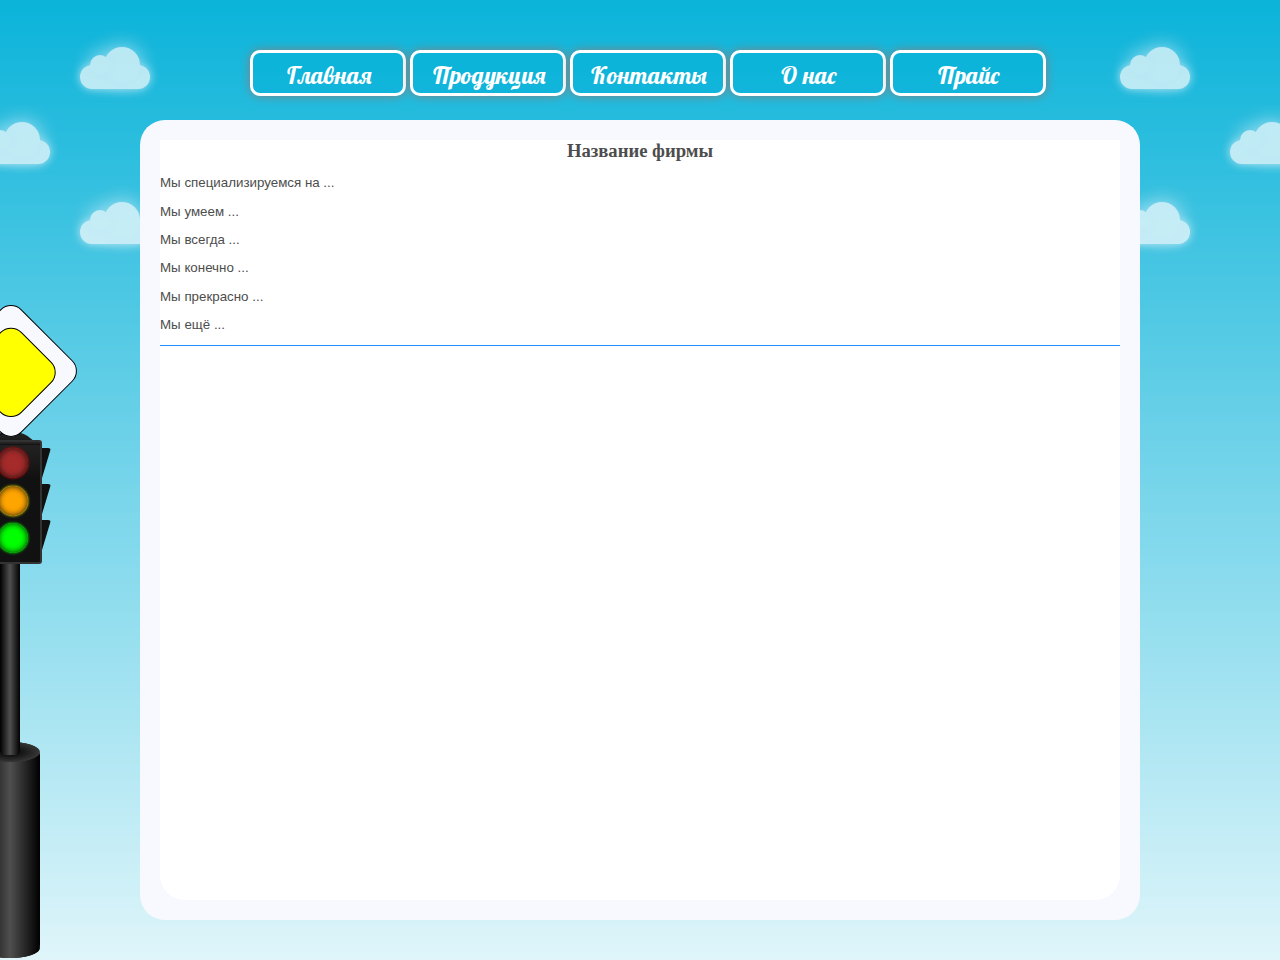
<file: about.html>
﻿<!DOCTYPE html>
<html>
 <head>  
  <meta charset="utf-8">
  <meta content="text/html">
  <title>Title</title>
  <!--<link rel="stylesheet" href="css/all.css">-->  
  <link rel="stylesheet" href="css/main.css">
  <link rel="stylesheet" href="css/menu.css">
  <link rel="stylesheet" href="css/clouds.css">
  <link rel="stylesheet" href="css/signs.css">
 </head>
 <body> 
<div class="mainLayer" align="center">
    <div id="center" class="centerLayer" align="center">
	
		<div id="menu" class="menuLayer">
			<a href="index.html"><div class="menuItem-layer menuItem-1" align="center">	
				<div class="menuItem-text">Главная</div>
			</div></a>
			<a href="prod.html"><div class="menuItem-layer menuItem-2" align="center">	
				<div class="menuItem-text">Продукция</div>
			</div></a>
			<a href="contact.html"><div class="menuItem-layer menuItem-3" align="center">	
				<div class="menuItem-text">Контакты</div>
			</div></a>
			<a href="about.html"><div class="menuItem-layer menuItem-4" align="center">	
				<div class="menuItem-text">О нас</div>
			</div></a>
			<a href="price.doc" target="_blank"><div class="menuItem-layer menuItem-5" align="center">	
				<div class="menuItem-text">Прайс</div>
			</div></a>
		</div>
		
		<div id="content" class="contentLayer">
			<div id="contentData" class="contentData">
				<div id="info-1" name="info-1" class="infoLayer" >
					<div class="headerContent" align="center">Название фирмы</div>
					<div class="bodyContent">
						<p>Мы специализируемся на ...</p>
						<p>Мы умеем ...</p>
						<p>Мы всегда ...</p>
						<p>Мы конечно ...</p>
						<p>Мы прекрасно ...</p>
						<p>Мы ещё ...</p>
					</div>
				</div>
			</div>
		</div>
		
		<div id="handler2" class="handler2"></div>
		<div id="handler1" class="handler1"></div>		
		<div id="mainroad" class="mainroad"></div>
		<div class="trafficlight">
			<div class="protector"></div>
			<div class="protector"></div>
			<div class="protector"></div>
			<div class="red"></div>
			<div class="yellow"></div>
			<div class="green"></div>
		</div>
		
		<div id="cloud-left-1" class="cloud"></div>
		<div id="cloud-right-1" class="cloud"></div>
		<div id="cloud-left-2" class="cloud"></div>
		<div id="cloud-right-2" class="cloud"></div>
		<div id="cloud-left-3" class="cloud"></div>
		<div id="cloud-right-3" class="cloud"></div>		
	</div>		
</div>
</body>
</html>
</file>
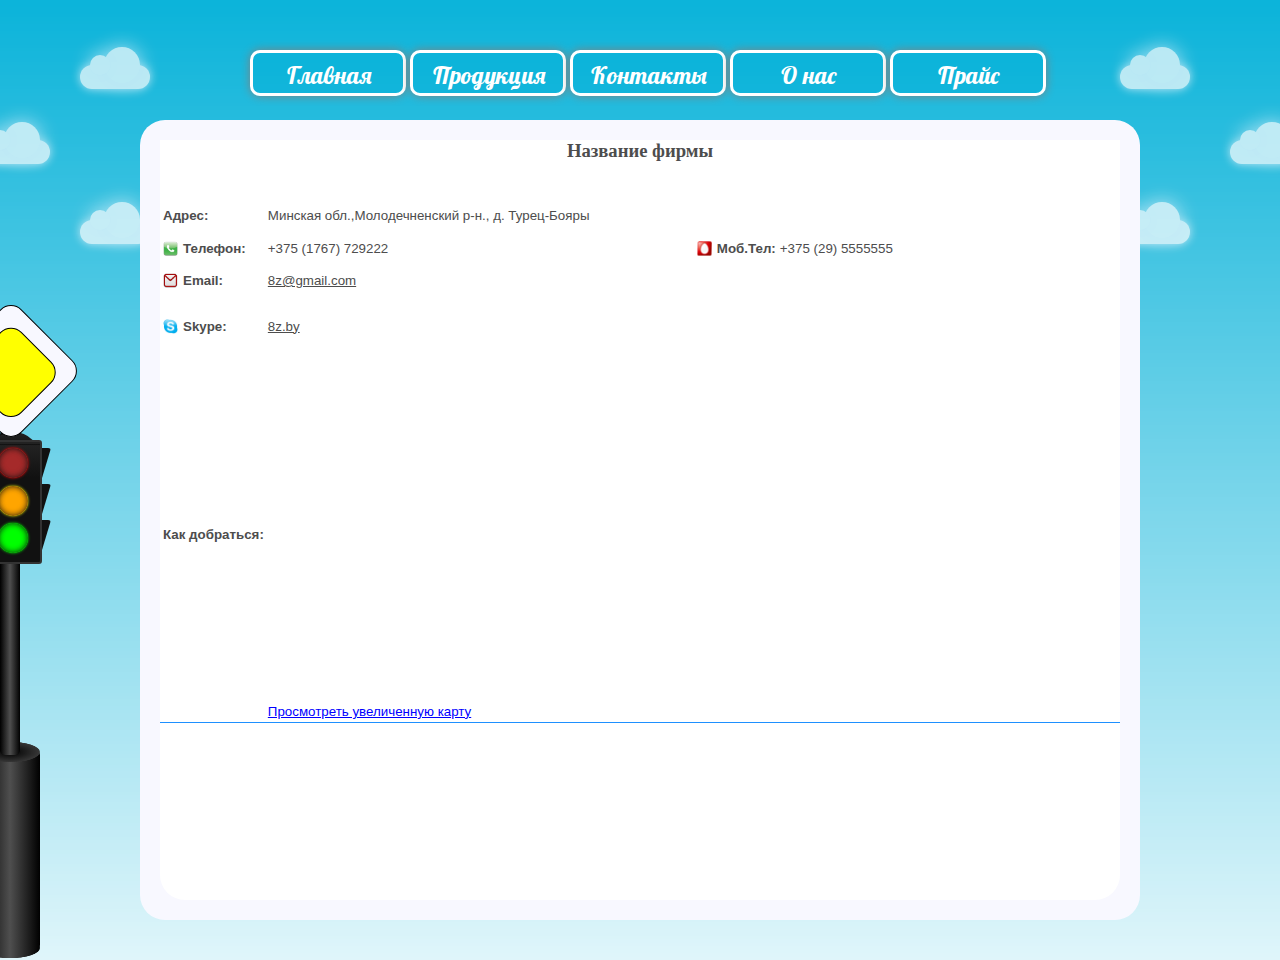
<file: contact.html>
﻿<!DOCTYPE html>
<html>
 <head>  
  <meta charset="utf-8">
  <meta content="text/html">
  <title>Title</title>
  <!--<link rel="stylesheet" href="css/all.css">-->  
  <link rel="stylesheet" href="css/main.css">
  <link rel="stylesheet" href="css/menu.css">
  <link rel="stylesheet" href="css/clouds.css">
  <link rel="stylesheet" href="css/signs.css">
 </head>
 <body> 
<div class="mainLayer" align="center">
    <div id="center" class="centerLayer" align="center">
		<div id="menu" class="menuLayer">
			<a href="index.html"><div class="menuItem-layer menuItem-1" align="center">	
				<div class="menuItem-text">Главная</div>
			</div></a>
			<a href="prod.html"><div class="menuItem-layer menuItem-2" align="center">	
				<div class="menuItem-text">Продукция</div>
			</div></a>
			<a href="contact.html"><div class="menuItem-layer menuItem-3" align="center">	
				<div class="menuItem-text">Контакты</div>
			</div></a>
			<a href="about.html"><div class="menuItem-layer menuItem-4" align="center">	
				<div class="menuItem-text">О нас</div>
			</div></a>
			<a href="price.doc" target="_blank"><div class="menuItem-layer menuItem-5" align="center">	
				<div class="menuItem-text">Прайс</div>
			</div></a>
		</div>
		
		<div id="content" class="contentLayer">
			<div id="contentData" class="contentData">
				<div id="info-1" name="info-1" class="infoLayer" >
					<div class="headerContent" align="center">Название фирмы</div>
					<div class="bodyContent">
						<table class="contact">
							<tr>
								<td><label class="contact-address">Адрес:</label></td>
								<td colspan=3><p>Минская обл.,Молодечненский р-н., д. Турец-Бояры</p> </td>
							</tr>
							<tr>
								<td><label class="contact-phone-static">Телефон:</label></td>
								<td>+375 (1767) 729222</td>
								<td><label class="contact-phone-mts">Моб.Тел:</label></td>
								<td>+375 (29) 5555555</td>
							</tr>
							<tr>
								<td><label class="contact-email">Email:</label></td>
								<td colspan=3><p><a href="mailto:8z@gmail.com">8z@gmail.com</a></p></td>
							</tr>
							<tr>
								<td><label class="contact-skype">Skype:</label></td>
								<td colspan=3><p><a href="skype:8z.by?call">8z.by</a></p></td>
							</tr>
							<tr>
								<td><label class="contact-how">Как добраться:</label></td>
								<td><iframe width="425" height="350" frameborder="0" scrolling="no" marginheight="0" marginwidth="0" src="https://maps.google.com/maps?f=q&amp;source=s_q&amp;hl=ru&amp;geocode=&amp;q=%D0%A2%D1%83%D1%80%D0%B5%D1%86-%D0%91%D0%BE%D1%8F%D1%80%D1%8B,+%D0%9C%D0%B8%D0%BD%D1%81%D0%BA%D0%B0%D1%8F+%D0%BE%D0%B1%D0%BB%D0%B0%D1%81%D1%82%D1%8C,+%D0%91%D0%B5%D0%BB%D0%B0%D1%80%D1%83%D1%81%D1%8C&amp;aq=0&amp;oq=%D1%82%D1%83%D1%80%D0%B5%D1%86&amp;sll=37.0625,-95.677068&amp;sspn=40.188298,87.451172&amp;t=h&amp;ie=UTF8&amp;hq=&amp;hnear=%D0%A2%D1%83%D1%80%D0%B5%D1%86-%D0%91%D0%BE%D1%8F%D1%80%D1%8B,+%D0%9C%D0%B8%D0%BD%D1%81%D0%BA%D0%B0%D1%8F+%D0%BE%D0%B1%D0%BB%D0%B0%D1%81%D1%82%D1%8C,+%D0%91%D0%B5%D0%BB%D0%B0%D1%80%D1%83%D1%81%D1%8C&amp;ll=54.378064,26.663505&amp;spn=0.015549,0.042701&amp;z=14&amp;output=embed"></iframe><br /><small><a href="https://maps.google.com/maps?f=q&amp;source=embed&amp;hl=ru&amp;geocode=&amp;q=%D0%A2%D1%83%D1%80%D0%B5%D1%86-%D0%91%D0%BE%D1%8F%D1%80%D1%8B,+%D0%9C%D0%B8%D0%BD%D1%81%D0%BA%D0%B0%D1%8F+%D0%BE%D0%B1%D0%BB%D0%B0%D1%81%D1%82%D1%8C,+%D0%91%D0%B5%D0%BB%D0%B0%D1%80%D1%83%D1%81%D1%8C&amp;aq=0&amp;oq=%D1%82%D1%83%D1%80%D0%B5%D1%86&amp;sll=37.0625,-95.677068&amp;sspn=40.188298,87.451172&amp;t=h&amp;ie=UTF8&amp;hq=&amp;hnear=%D0%A2%D1%83%D1%80%D0%B5%D1%86-%D0%91%D0%BE%D1%8F%D1%80%D1%8B,+%D0%9C%D0%B8%D0%BD%D1%81%D0%BA%D0%B0%D1%8F+%D0%BE%D0%B1%D0%BB%D0%B0%D1%81%D1%82%D1%8C,+%D0%91%D0%B5%D0%BB%D0%B0%D1%80%D1%83%D1%81%D1%8C&amp;ll=54.378064,26.663505&amp;spn=0.015549,0.042701&amp;z=14" style="color:#0000FF;text-align:left">Просмотреть увеличенную карту</a></small></td>
							</tr>
						</table>
					</div>
				</div>
				
				<div id="pager" class="pager" align="center"></div>
			</div>
		</div>
		
		<div id="handler2" class="handler2"></div>
		<div id="handler1" class="handler1"></div>		
		<div id="mainroad" class="mainroad"></div>
		<div class="trafficlight">
			<div class="protector"></div>
			<div class="protector"></div>
			<div class="protector"></div>
			<div class="red"></div>
			<div class="yellow"></div>
			<div class="green"></div>
		</div>
		
		<div id="cloud-left-1" class="cloud"></div>
		<div id="cloud-right-1" class="cloud"></div>
		<div id="cloud-left-2" class="cloud"></div>
		<div id="cloud-right-2" class="cloud"></div>
		<div id="cloud-left-3" class="cloud"></div>
		<div id="cloud-right-3" class="cloud"></div>		
	</div>		
</div>
</body>
</html>
</file>
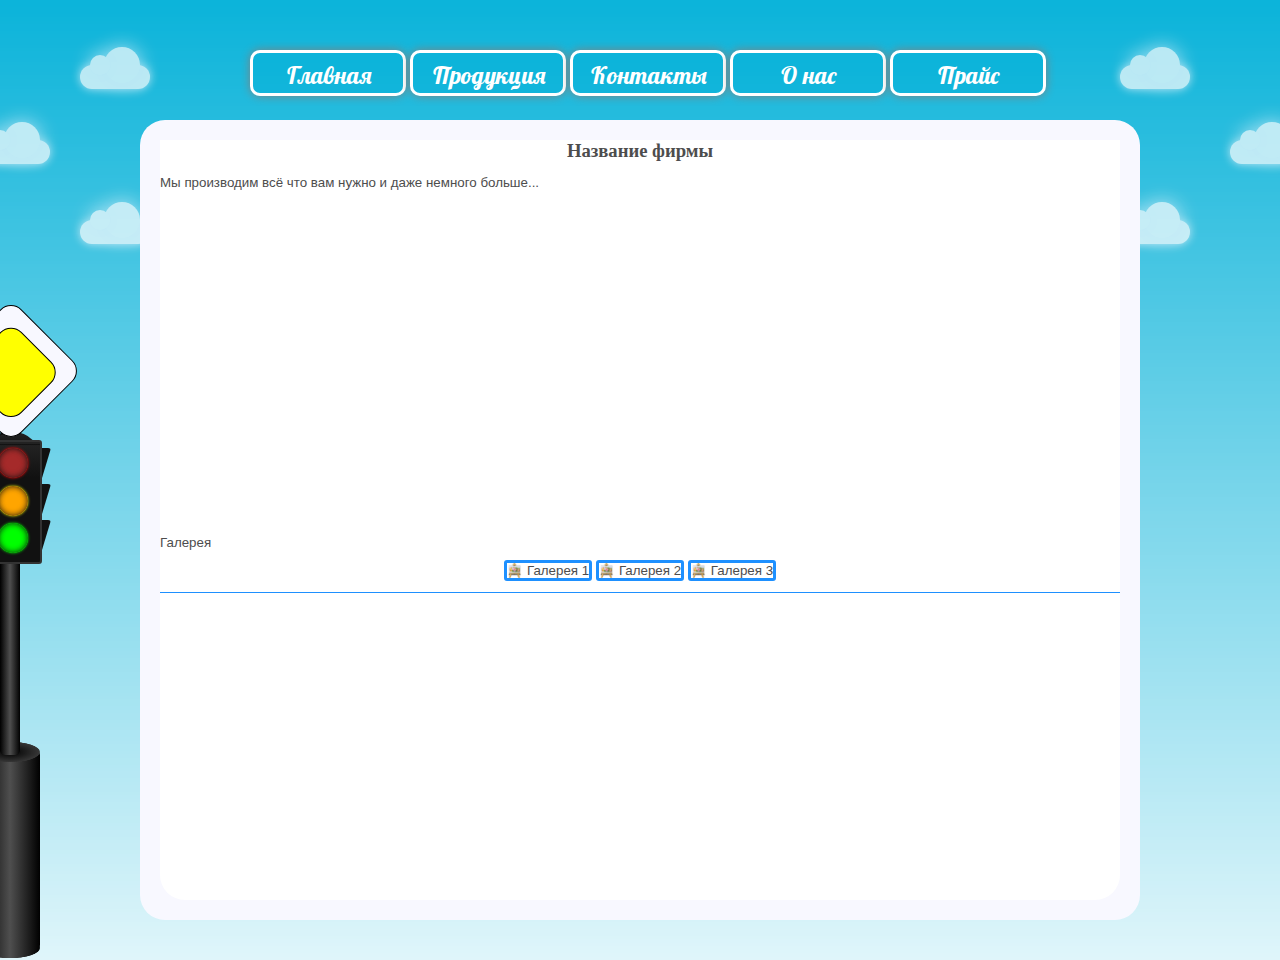
<file: prod.html>
﻿<!DOCTYPE html>
<html>
 <head>  
  <meta charset="utf-8">
  <meta content="text/html">
  <title>Title</title>
  <!--<link rel="stylesheet" href="css/all.css">-->  
  <link rel="stylesheet" href="css/main.css">
  <link rel="stylesheet" href="css/menu.css">
  <link rel="stylesheet" href="css/clouds.css">
  <link rel="stylesheet" href="css/signs.css">
 </head>
 <body> 
<div class="mainLayer" align="center">
    <div id="center" class="centerLayer" align="center">
	
		<div id="menu" class="menuLayer">
			<a href="index.html"><div class="menuItem-layer menuItem-1" align="center">	
				<div class="menuItem-text">Главная</div>
			</div></a>
			<a href="prod.html"><div class="menuItem-layer menuItem-2" align="center">	
				<div class="menuItem-text">Продукция</div>
			</div></a>
			<a href="contact.html"><div class="menuItem-layer menuItem-3" align="center">	
				<div class="menuItem-text">Контакты</div>
			</div></a>
			<a href="about.html"><div class="menuItem-layer menuItem-4" align="center">	
				<div class="menuItem-text">О нас</div>
			</div></a>
			<a href="price.doc" target="_blank"><div class="menuItem-layer menuItem-5" align="center">	
				<div class="menuItem-text">Прайс</div>
			</div></a>
		</div>
		
		<div id="content" class="contentLayer">
			<div id="contentData" class="contentData">
				<div id="info-1" name="info-1" class="infoLayer" >
					<div class="headerContent" align="center">Название фирмы</div>
					<div class="bodyContent">
						<p>Мы производим всё что вам нужно и даже немного больше...</p>
						<p align="center"><iframe width="560" height="315" src="//www.youtube.com/embed/SVvuKdUc9IU" frameborder="0" allowfullscreen></iframe></p>
						<p>Галерея</p>
						<p align="center" class="gallery">
							<a href="#" class="gallery1">Галерея 1</a>
							<a href="#" class="gallery2">Галерея 2</a>
							<a href="#" class="gallery3">Галерея 3</a>
						</p>
					</div>
				</div>
			</div>
		</div>
		
		<div id="handler2" class="handler2"></div>
		<div id="handler1" class="handler1"></div>		
		<div id="mainroad" class="mainroad"></div>
		<div class="trafficlight">
			<div class="protector"></div>
			<div class="protector"></div>
			<div class="protector"></div>
			<div class="red"></div>
			<div class="yellow"></div>
			<div class="green"></div>
		</div>
		<div id="road" class="road"></div>
		<div id="cloud-left-1" class="cloud"></div>
		<div id="cloud-right-1" class="cloud"></div>
		<div id="cloud-left-2" class="cloud"></div>
		<div id="cloud-right-2" class="cloud"></div>
		<div id="cloud-left-3" class="cloud"></div>
		<div id="cloud-right-3" class="cloud"></div>		
	</div>		
</div>
</body>
</html>
</file>
<file: css/main.css>
﻿* {
	font-family: Verdana, Arial, Helvetica, sans-serif;
	font-size:10pt;
	font-weight:normal;
	color:white;
	text-overflow:clip;
	
}
@font-face {
font-family: 'Lobster';
font-style: normal;
font-weight: 400;
src: local('Lobster'), url(fonts/Lobster.woff) format('woff');
}
body{
margin:0px;	
background-color: #47a3da; 
background-image: url(images/header-gradient.png) ;
background-size:contain;
}
.mainLayer{
position:relative;
margin-top:40px;
width:100%;
height:100%;
min-height:680px;
z-index:0;

}
.centerLayer {
position:relative;
width: 1100px; /* Ширина слоя в пикселах */
height:900px;
min-height:900px;
padding: 10px; /* Поля вокруг текста */
text-align: left; /* Выравнивание по левому краю */ 
z-index:1;
border-radius: 25px;	
/*background:#47a3da;*/
}
.contentLayer {
position:relative;
width:1000px;
height:800px;
left:50px;
top:20px;
background:ghostwhite;
border-width:10px; 
border-radius: 25px;
z-index:12;
}
.contentLayer:after {
position:relative;
width:990px;
height:790px;
left:55px;
top:25px;
background:ghostwhite;
border-width:10px; 
border-radius: 25px;
border:5px solid black;
z-index:12;
}
.contentData {
position:relative;
width:960px;
height:760px;
left:20px;
top:20px;
background:white;
color:black;
border-radius: 25px;
background-color:white;
z-index:12;
}
.menuLayer{
position: relative;
width:800px;
height:50px;
left:160px;
top:0px;
border-radius:15px;
z-index:12;
}
.borderLayer{
position:absolute;
width: 900px; 
height:700px;	
top:30px;
z-index:1;
left:-57px;	
}
.infoLayer{	
position:relative;
width:100%;
background-color:white;
z-index:12;
border-bottom:1px solid #1E90FF;
}
.headerContent{
font-family: Georgia,serif;
font-size:14pt;
font-weight:bold;
color:#4d4d4d;
-webkit-font-smoothing: antialiased;
}
.bodyContent,.bodyContent p{
color:#4d4d4d;
}
.footerContent{	
}
.footerContent a{
color:#4d4d4d;
text-decoration:none;
}
.footerContent a:hover{
font-weight:bold;
}
.pager {
position:absolute;
bottom:20px;
left:380px;
}
.pager a {
margin-left:20px;
text-decoration:none;
font-size:14pt;
color:#1E90FF;
box-shadow: 0 0 10px #1E90FF;	
}
.pager a:hover {
text-decoration:none;
font-size:18pt;
color:#1E90FF;
box-shadow: 0 0 30px #1E90FF;	
}
.contact {
padding-top:30px;
color:#4d4d4d;
}
.contact p,.contact td,.contact a,.contact div {
color:#4d4d4d;
}
.contact label{
font-weight:bold;
color:#4d4d4d;
}
.contact-phone-static {
background: url(images/phone.png) no-repeat;
padding-left:20px;
background-size: contain;
color:#4d4d4d;
}
.contact-phone-mts {
background: url(images/mts.png) no-repeat;
padding-left:20px;
background-size: contain;
color:#4d4d4d;
}
.contact-email {
background: url(images/gmail.png) no-repeat;
padding-left:20px;
background-size: contain;
color:#4d4d4d;
}
.contact-skype {
background: url(images/skype.png) no-repeat;
background-size: contain;
padding-left:20px;
color:#4d4d4d;
}

.gallery1,.gallery2,.gallery3{
	position:relative;
	width:150px !important;
	height:120px  !important;
	min-height:120px;
	border:3px solid #1E90FF; 
	border-radius:3px;
	text-decoration:none;
	background: url(images/gallery-icon.png) no-repeat;
	padding-left:20px;
	background-size: contain;
	color:#4d4d4d;
}
.grass{
position:absolute;
top:870px;
width:100%;
height:100px;
background:url("images/grass3.png") repeat-x;
background-size: contain;
}
</file>
<file: css/menu.css>
﻿.menuItem-1{
left:0
}
.menuItem-2{
left:160px;
}
.menuItem-3{
left:320px;
}
.menuItem-4{
left:480px;
}
.menuItem-5{
left:640px;
}
.menuItem-layer{
position:absolute;	
top:0;
width:150px;
height:40px;
/*
background:#47a3da;
*/
background-image: url(images/header-gradient.png) ;
background-size:cover;

border-radius:10px;
border:3px solid white;
box-shadow:0 0 10px grey;
}
 .menuItem-text{
position:absolute;
left:7.5px;
top:6.5px;
width:137.5px;
height:20px;
color:white;
font-family: 'Lobster', cursive;
font-size:18pt;
/*
background: #47a3da;
*/
}
.menuItem-layer:hover{
box-shadow: 0 0 20px ghostwhite;
}
</file>
<file: css/clouds.css>
﻿#cloud-left-1,#cloud-left-2,#cloud-left-3,
#cloud-left-4,#cloud-left-5,#cloud-left-6,
#cloud-right-1,#cloud-right-2,#cloud-right-3,
#cloud-right-4,#cloud-right-5,#cloud-right-6 {
position: absolute;
width: 70px;
height: 24px;
border-radius: 20px;
background-color: white;
box-shadow:0 0 10px ghostwhite;
opacity: 0.7;	
}
#cloud-left-1 {
	top:25px;
	left:0px;
}
#cloud-right-1 {
	top:25px;
	right:10px;
}
#cloud-left-2 {
	top:100px;
	left:-100px;
}
#cloud-right-2 {
	top:100px;
	right:-100px;
}
#cloud-left-3 {
	top:180px;
	left:0px;
}
#cloud-right-3 {
	top:180px;
	right:10px;
}
#cloud-left-4 {
	top:260px;
	left:-100px;
}
#cloud-right-4 {
	top:260px;
	right:-100px;
}
.cloud:after {
	position: absolute;
	content: '';
	top: -10px;
	left: 10px;
	width: 20px;
	height: 20px;
	background-color:white;
	border-radius: 20px;
	box-shadow:0 0 20px ghostwhite;
	z-index:0;
}
.cloud:before {
	position: absolute;
	content: '';
	top: -18px;
	right: 10px;
	width: 36px;
	height: 36px;
	background-color:white;
	border-radius: 40px;
	box-shadow:0 0 20px ghostwhite;
	z-index:0;
}
.cloud:hover {
	-webkit-transition: all 4s ease-in-out;
	-moz-transition: all 4s ease-in-out;
	-o-transition: all 4s ease-in-out;
	-ms-transition: all 4s ease-in-out;
	transition: all 4s ease-in-out;
}
.cloud:hover {
	-webkit-transform: rotate(360deg);
	-moz-transform: rotate(360deg);
	-o-transform: rotate(360deg);
	-ms-transform: rotate(360deg);
	transform: rotate(360deg);
}

.bcloud:after {
	position: absolute;
	content: '';
	top: 300px;
	left: 10px;
	width: 60px;
	height: 60px;
	background-color:white;
	border-radius: 60px;
	box-shadow:0 0 20px ghostwhite;
	z-index:0;
}
.bcloud:before {
	position: absolute;
	content: '';
	top: -54px;
	right: 30px;
	width: 36px;
	height: 36px;
	background-color:white;
	border-radius: 40px;
	box-shadow:0 0 20px ghostwhite;
	z-index:0;
}
</file>
<file: css/signs.css>
﻿.mainroad{
position:absolute;
top:280px;
left:-120px;
width:100px;
height:100px;
border-radius: 15px;
border:1px groove black;
background-color:GhostWhite;	
-webkit-transform-origin: 50% 50%;
-moz-transform-origin: 50% 50%;
-o-transform-origin: 50% 50%;
-ms-transform-origin: 50% 50%;	
transform-origin: 50% 50%;	
-webkit-transform: rotate(45deg);
-moz-transform: rotate(45deg);
-o-transform: rotate(45deg);
-ms-transform: rotate(45deg);
transform: rotate(45deg);
} 
 .mainroad:after {
position:absolute;
content:"";
top:15px;
left:15px;
width: 70px;
height: 70px; 
border-radius: 15px;
border:1px solid black;
background:yellow;	
}
.trafficlight{
position:absolute;
content:"";
top:400px;
left:-95px;	
width: 52.5px;
height: 120px;
background: #222;
background-image: linear-gradient(transparent 2%, #111 2%, transparent 3%, #111 30%);
border-radius: 3px;
border: solid 2px #333;
}
.trafficlight:after{
position: absolute;
content: "";
top: -10px; 
width: 52.5px;
height: 52.5px;
margin: 0 auto;
margin-left: 0px;
border-radius: 50%;
background: #222;
background-image: linear-gradient(transparent 2%, #111 2%, transparent 3%, #111 30%);
z-index: -1;
}
  .protector{
position: absolute;
top: 6px;
left: -8.5px;
width: 54px;
height: 0;	
background: transparent;
border-right: solid 9px transparent;
border-left: solid 9px transparent;
border-top: solid 30px #111;
border-radius: 3px;
z-index: -1;
}
.protector:nth-child(2){
top: 42px;
}
.protector:nth-child(3){
top: 78px;
}
.red{
position: absolute;
top: 6px;
left: 10.5px; 
width: 30px;
height: 30px;
background: red;
background-image: radial-gradient(brown, transparent);
background-size: 1px 1px;	
border-radius: 50%;	 
animation: 30s red infinite;
-webkit-animation:30s red infinite;
box-shadow:
0 0 6px #111 inset,
0 0 3px red;
}
.yellow{
position: absolute;
top: 43.5px;
left: 10.5px;
width: 30px;
height: 30px;
background: yellow;
background-image: radial-gradient(orange, transparent);
background-size: 1px 1px;	
border-radius: 50%;	
animation: 30s yellow infinite;
-webkit-animation:30s yellow infinite;
box-shadow:
0 0 6px #111 inset,
0 0 3px yellow;
}
.green{
position: absolute;
top: 81px;
left: 10.5px;  
width: 30px;
height: 30px;
background: green;
background-image: radial-gradient(lime, transparent);
background-size: 1px 1px;	
border-radius: 50%;	
box-shadow:
0 0 6px #111 inset,
0 0 3px lime;
animation: 30s green infinite;
-webkit-animation:30s green infinite;
}
@keyframes red {
0%{opacity: 1;}
20%{opacity: 1;}
40%{opacity: 1;}
60%{opacity: .1;}
80%{opacity: .1;}
100%{opacity: .1;}
}
@keyframes yellow {
0%{opacity: .1;}
20%{opacity: .1;}
40%{opacity: 1;}
50%{opacity: .1;}
60%{opacity: .1;}
80%{opacity: .1;}
100%{opacity: .1;}
}
@keyframes green {
0%{opacity: .1;}
20%{opacity: .1;}
40%{opacity: .1;}
60%{opacity: 1;}
80%{opacity: 1;}
85%{opacity: .1;}
90%{opacity: 1;}
95%{opacity: .1;}
100%{opacity: 1;}
}
@-webkit-keyframes red{
0%{opacity: 1;}
20%{opacity: 1;}
40%{opacity: 1;}
60%{opacity: .1;}
80%{opacity: .1;}
100%{opacity: .1;}
}
@-webkit-keyframes yellow{
0%{opacity: .1;}
20%{opacity: .1;}
40%{opacity: 1;}
50%{opacity: .1;}
60%{opacity: .1;}
80%{opacity: .1;}
98%{opacity: .1;}
100%{opacity: 1;}
}
@-webkit-keyframes green{
0%{opacity: .1;}
20%{opacity: .1;}
40%{opacity: .1;}
60%{opacity: 1;}
80%{opacity: 1;}
85%{opacity: .1;}
90%{opacity: 1;}
95%{opacity: .1;}
100%{opacity: 1;}
}
.handler1:before{
position:absolute;
content:"";
top:682px;
left:-100px;
width:60px;
height:60px;
border-radius:30px;	
background: -webkit-radial-gradient(circle, black,#4F4F4F);
background: -o-radial-gradient(circle, black,#4F4F4F);
background: -moz-radial-gradient(circle, black,#4F4F4F);
background: -ms-radial-gradient(left,black,#4F4F4F,black);
background: radial-gradient(circle, black,#4F4F4F);
-webkit-transform: rotateX(110deg);
-moz-transform: rotateX(110deg);
-ms-transform: rotate(110deg);
-o-transform: rotateX(110deg);
transform: rotateX(110deg);
z-index:-1;
}
.handler1:after{
position:absolute;
content:"";
top:390px;
left:-80px;
width:20px;
height:325px;
border-radius:5px;
background: -webkit-linear-gradient(left, black , #4F4F4F,black ); 
background: -o-linear-gradient(left, black , #4F4F4F,black ); 
background: -ms-linear-gradient(left, black , #4F4F4F,black ); 
background: -moz-linear-gradient(left, black , #4F4F4F,black ); 
background: linear-gradient(left, black , #4F4F4F,black ); 
z-index:-1;
}
.handler2:before{
position:absolute;
content:"";
top:878px;
left:-100px;
width:60px;
height:60px;
border-radius:30px;	
background: -webkit-linear-gradient(left,black,#4F4F4F,black );
background: -o-linear-gradient(left,black,#4F4F4F,black);
background: -moz-linear-gradient(left,black,#4F4F4F,black);
background: -ms-linear-gradient(left,black,#4F4F4F,black);
background: linear-gradient(left,black,#4F4F4F,black);
-webkit-transform: rotateX(110deg);
-moz-transform: rotateX(110deg);
-o-transform: rotateX(110deg);
transform: rotateX(110deg);
z-index:-1;
}
.handler2:after{
position:absolute;
content:"";
top:710px;
left:-100px;
width:60px;
height:200px;
border-radius:5px;	
background: -webkit-linear-gradient(left,black , #4F4F4F,black );
background: -ms-linear-gradient(left,black , #4F4F4F,black );
background: -o-linear-gradient(left,black , #4F4F4F,black );
background: -moz-linear-gradient(left,black , #4F4F4F,black );
background: linear-gradient(left,black , #4F4F4F,black );
z-index:-1;
}
</file>
